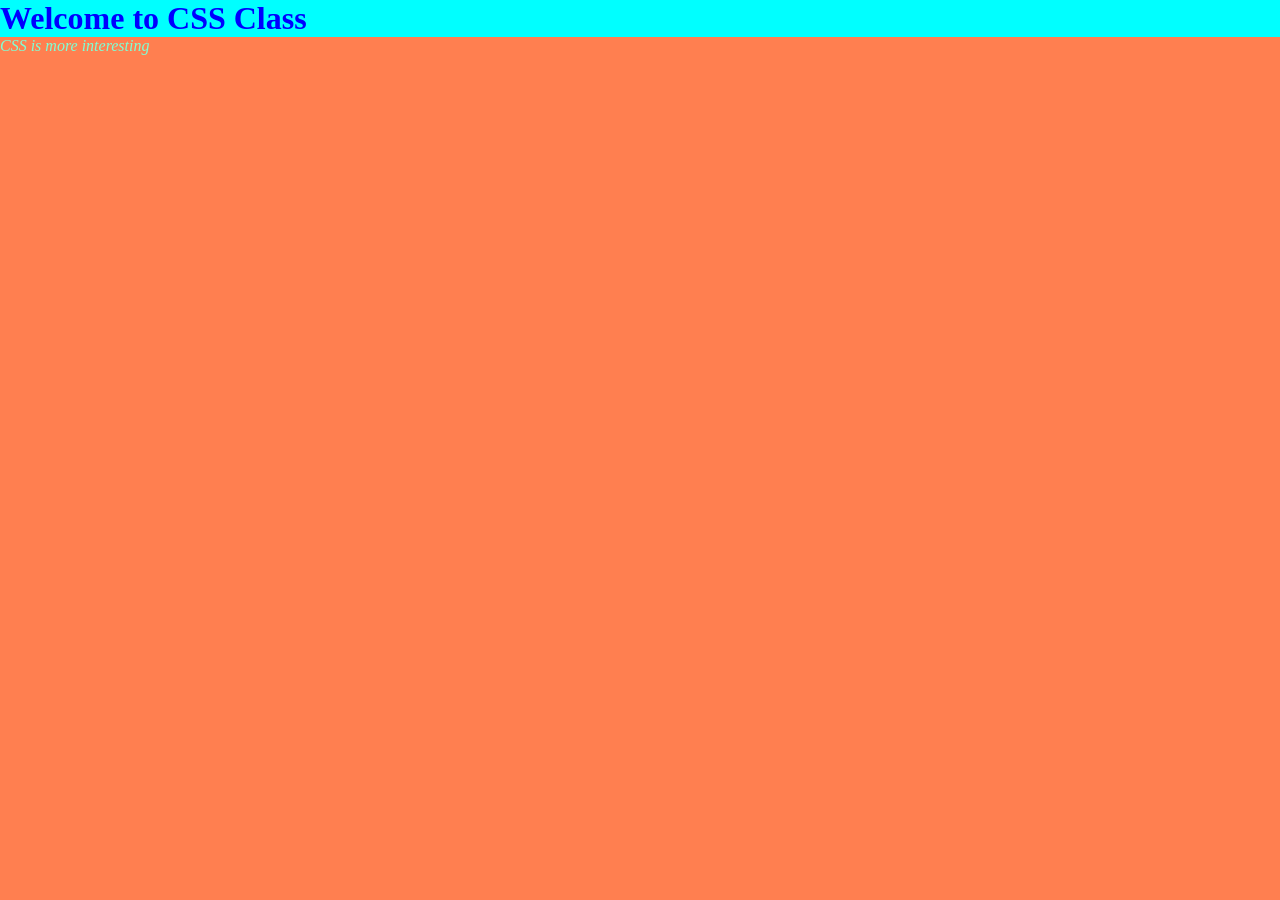
<file: index.html>
<!DOCTYPE html>
<html lang="en">
<head>
    <meta charset="UTF-8">
    <meta name="viewport" content="width=device-width, initial-scale=1.0">
    <title>Syntax</title>
    <link rel="stylesheet" href="style.css">
    <!-- <style>
        h1 {
            color: blue;
            font-size: 100px;
            background-color: aqua;
        }
        p {
            font-style: oblique;
            font-size: 50px;
        }
    </style> -->
</head>
<body>
    <!-- CSS means Cascading Style Sheet, it is used to modify web pages depending on our taste
     CSS Syntax- This tells us how CSS looks like
     property: value;
     3 major ways CSS can be incorporated in HTML
     1. Inline Styling
     2. Internal Styling
     3. External Styling-->

     <!-- <h2 style="color: blue; font-size: 100px;">Welcome to CSS Class</h2> -->
     <h1>Welcome to CSS Class</h1>
     <p>CSS is more interesting</p>
</body>
</html>
</file>
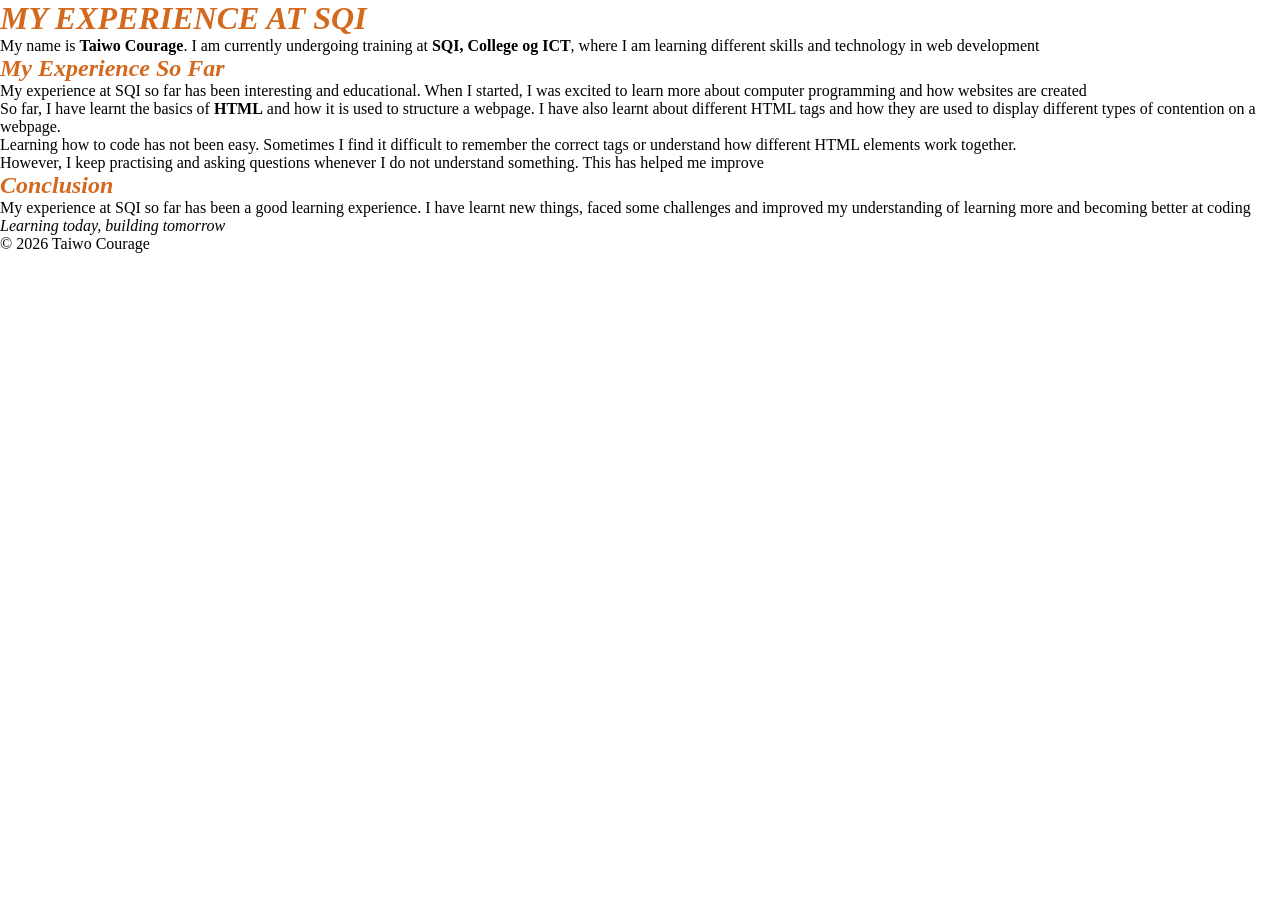
<file: experience.html>
<!DOCTYPE html>
<html lang="en">
<head>
    <meta charset="UTF-8">
    <meta name="viewport" content="width=device-width, initial-scale=1.0">
    <title>My Experience at SQI</title>
    <link rel="stylesheet" href="experience.css">
</head>
<body>
    <h1>MY EXPERIENCE AT SQI</h1>
    
    <p>My name is <b>Taiwo Courage</b>. I am currently undergoing training at <b>SQI, College og ICT</b>, where I am learning different skills and technology in web development</p>

    <h2>My Experience So Far</h2>
    <p>My experience at SQI so far has been interesting and educational. When I started, I was excited to learn more about computer programming and how websites are created</p>
    <p>So far, I have learnt the basics of <b>HTML</b> and how it is used to structure a webpage. I have also learnt about different HTML tags and how they are used to display different types of contention on a webpage.</p>
    <p>Learning how to code has not been easy. Sometimes I find it difficult to remember the correct tags or understand how different HTML elements work together.</p>
    <p>However, I keep practising and asking questions whenever I do not understand something. This has helped me improve</p>

    <h2>Conclusion</h2>
    <p>My experience at SQI so far has been a good learning experience. I have learnt new things, faced some challenges and improved my understanding of learning more and becoming better at coding</p>

    <p><i>Learning today, building tomorrow</i></p>
    <p>&copy; 2026 Taiwo Courage</p>
</body>
</html>
</file>
<file: style.css>
* {
    margin: 0px;
    padding: 0px;
    box-sizing: border-box;
    background-color:coral;
}
h1 {
    background-color: aqua;
    color: blue;
}
p {
    font-style: italic;
    color: aquamarine;
}
</file>
<file: experience.css>
* {
    margin: 0px;
    padding: 0px;
    background-color: white;
    box-sizing: border-box;
}

h1 {
    color: chocolate;
    font-style: oblique;
}

h2 {
    color: chocolate;
    font-style: oblique;
}
</file>
